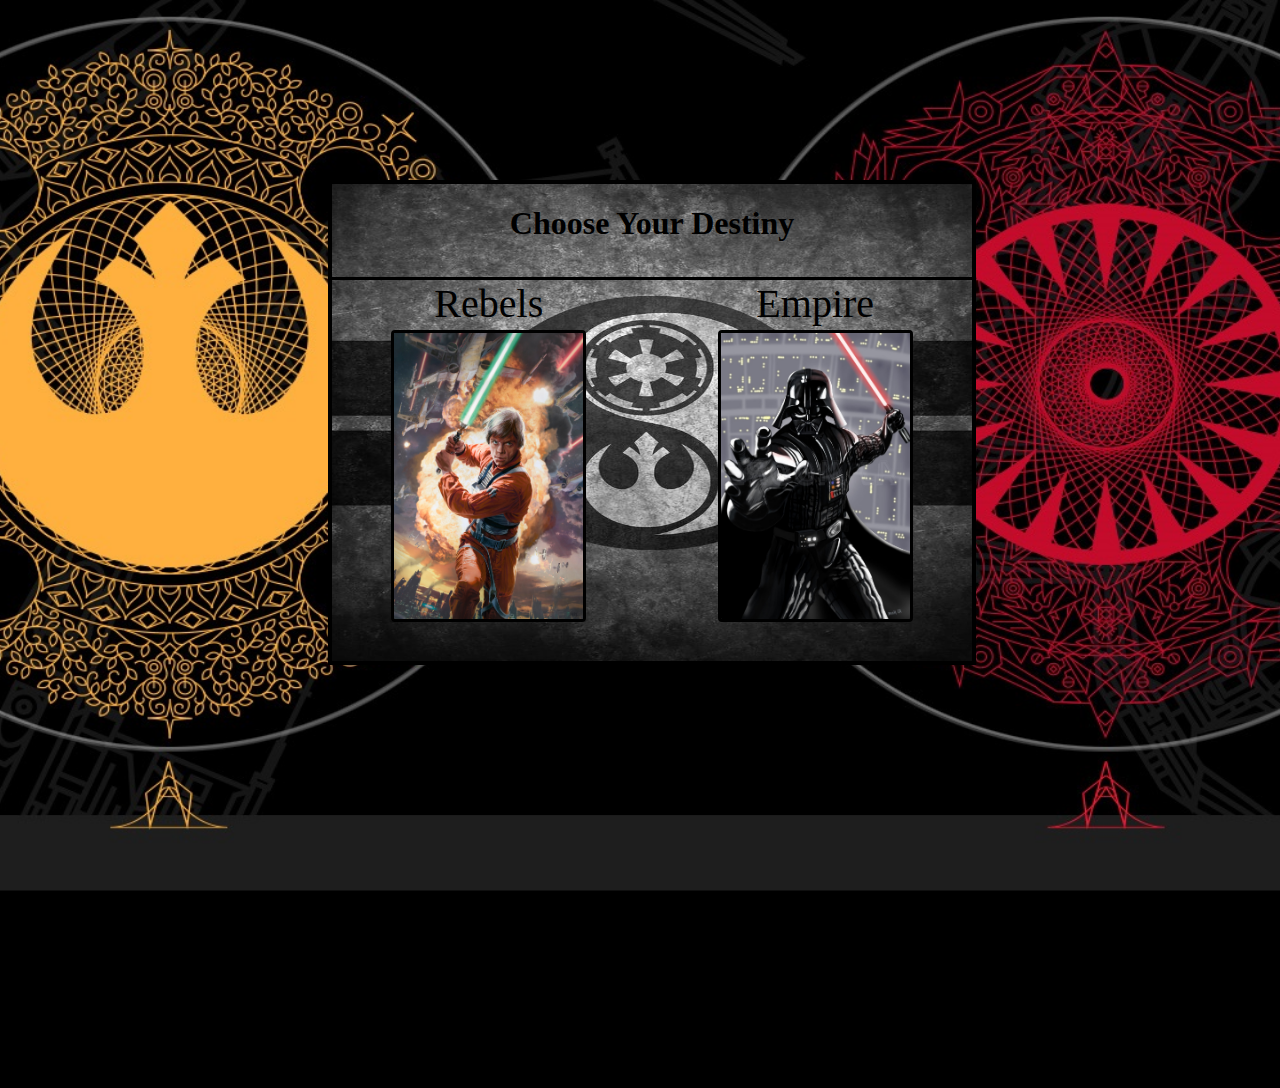
<file: index.html>
<!DOCTYPE html>
<html lang="en">
<head>
    <meta charset="UTF-8">
    <title>Reversi</title>
    <link rel="shortcut icon" type="image/png" href="assets/black2.png"/>
    <script src="https://code.jquery.com/jquery-3.2.1.js" integrity="sha256-DZAnKJ/6XZ9si04Hgrsxu/8s717jcIzLy3oi35EouyE=" crossorigin="anonymous"></script>
    <link type="text/css" rel="stylesheet" href = "style.css">
    <meta name="viewport" content="width=device-width, initial-scale=1">
    <script src = "game.js"></script>
    <script src = "board.js"></script>
    <script src = "tile.js"></script>
    <script>

        $(document).ready(function(){
            //Add click listeners to character buttons
            $("#rebel-button").click(function() {
                new Game('black');
                $("#choose-destiny-modal").addClass('hidden');
                $("#game-content").removeClass('hidden');
            });
            $("#empire-button").click(function() {
                new Game('white');
                $("#choose-destiny-modal").addClass('hidden');
                $("#game-content").removeClass('hidden');
            });
        });

    </script>
</head>
<body>
    <div id='choose-destiny-modal'>
        <div class='modal-header'>
            <h1>Choose Your Destiny</h1>
        </div>
        <div id="modal-body">
            <div class="char-side" id="modal-rebel">
                <div class="char-title">Rebels</div>
                <img id="rebel-button" class="character" src="assets/luke.jpg">
            </div>
            <div class="char-side" id="modal-empire">
                <div class="char-title">Empire</div>
                <img id="empire-button" class="character" src="assets/vader.jpg">
            </div>
        </div>
    </div>

    <div id="game-content" class="hidden">
        <h1 class='title'> REVERSI </h1>
        <div class="player-container">
            <div id="player1" class="player-box">
                <p>Rebel Score</p>
                <div class='rebelScore'>0</div>
            </div>
        </div>
        <div id = "board-container">
            <div id="board">

            </div>
            <div id="smaller-score">
                <div class="smaller-player-box">
                    <p>Rebel Score</p>
                    <div class='rebelScore'>0</div>
                </div>
                <div class="smaller-player-box">
                    <p>Empire Score</p>
                    <div class='empireScore'>0</div>
                </div>
            </div>
        </div>
        <div class="player-container">
            <div id="player2" class="player-box">
                <div>
                    <p>Empire Score</p>
                    <div class='empireScore'>0</div>
                </div>
            </div>
        </div>
    </div>
</body>
</html>
</file>
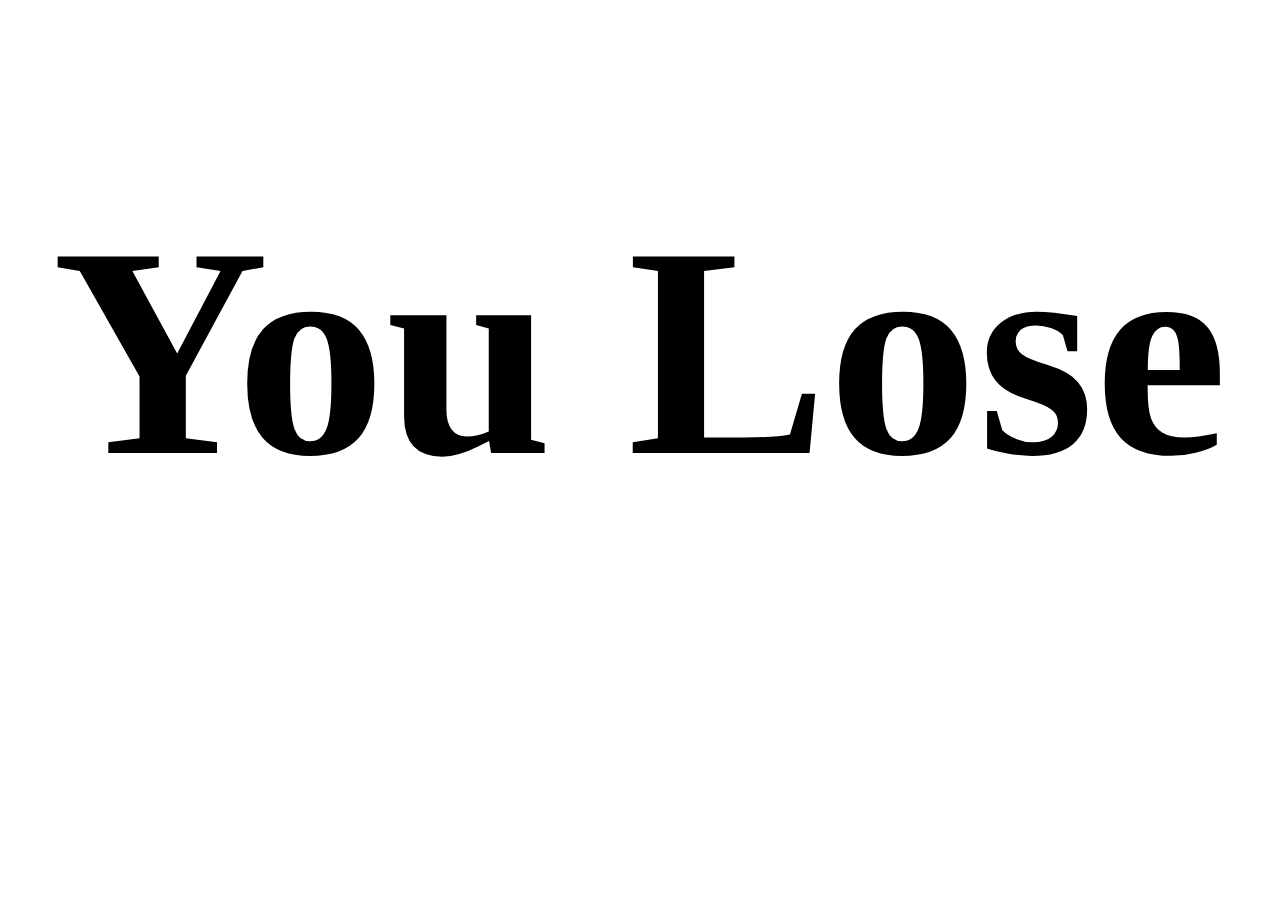
<file: lose.html>
<!DOCTYPE html>
<html lang="en">
<head>
    <meta charset="UTF-8">
    <title>You Lose</title>
    <script src="https://code.jquery.com/jquery-3.2.1.js" integrity="sha256-DZAnKJ/6XZ9si04Hgrsxu/8s717jcIzLy3oi35EouyE=" crossorigin="anonymous"></script>
    <style>

        body {
            background-image: url("https://media.giphy.com/media/14kjySOKhofYI/giphy.gif")
        }

        h1 {
            text-align: center;
            font-size: 300px;
            margin-top: 20vh;
        }

    </style>
    <script>
        $(document).ready(function() {
            $(document).click(function() {
                window.location.href = "index.html";
            });
        });
    </script>
</head>
<body>

<h1> You Lose </h1>

</body>
</html>
</file>
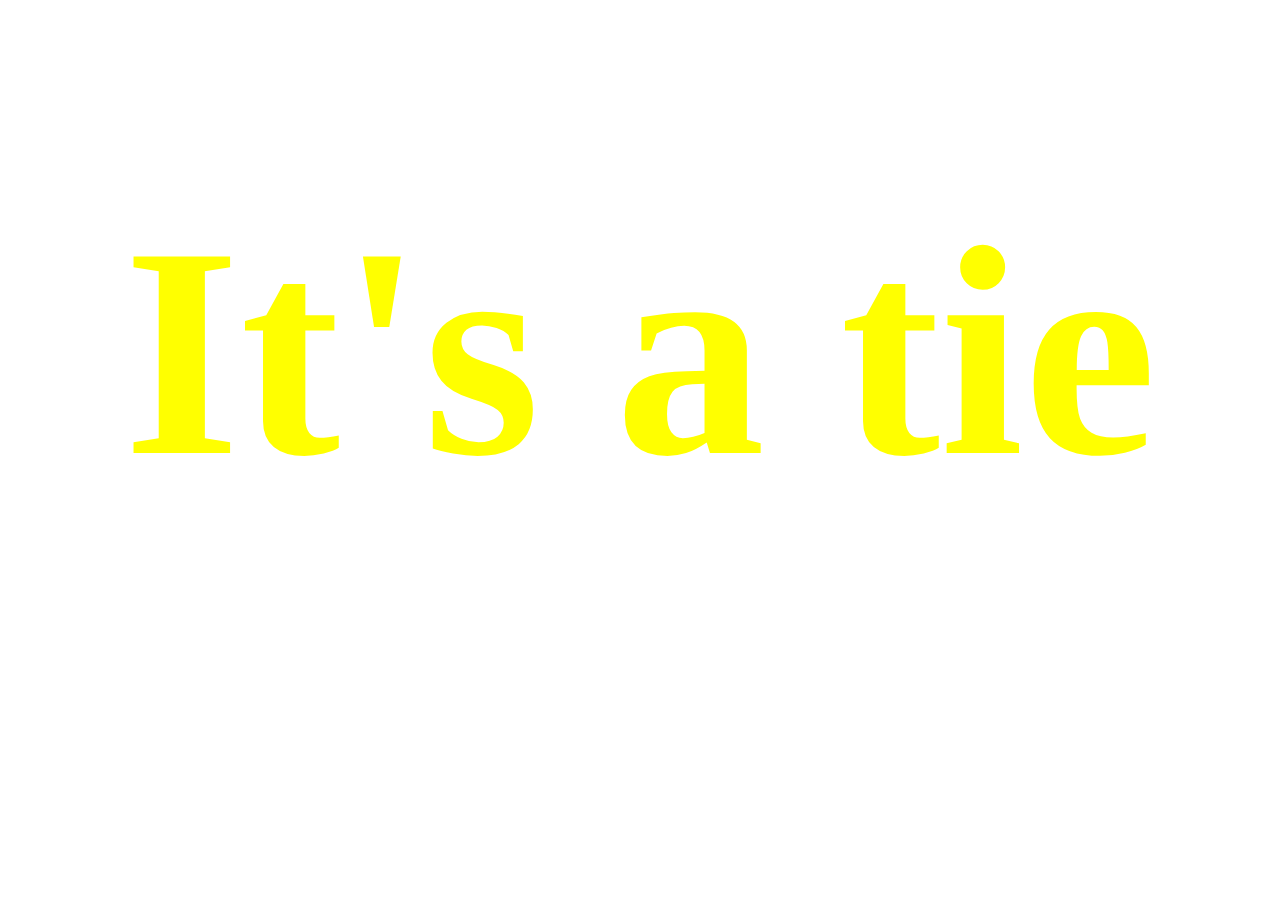
<file: tie.html>
<!DOCTYPE html>
<html lang="en">
<head>
    <meta charset="UTF-8">
    <title>You Win</title>
    <script src="https://code.jquery.com/jquery-3.2.1.js" integrity="sha256-DZAnKJ/6XZ9si04Hgrsxu/8s717jcIzLy3oi35EouyE=" crossorigin="anonymous"></script>
    <style>

        body {
            background-image: url("https://media.giphy.com/media/eHYazg6wGDqYE/giphy.gif")
        }

        h1 {
            text-align: center;
            font-size: 300px;
            margin-top: 20vh;
            color: yellow;
        }

    </style>
    <script>
        $(document).ready(function() {
            $(document).click(function() {
                window.location.href = "index.html";
            });
        });
    </script>
</head>
<body>

<h1> It's a tie </h1>

</body>
</html>
</file>
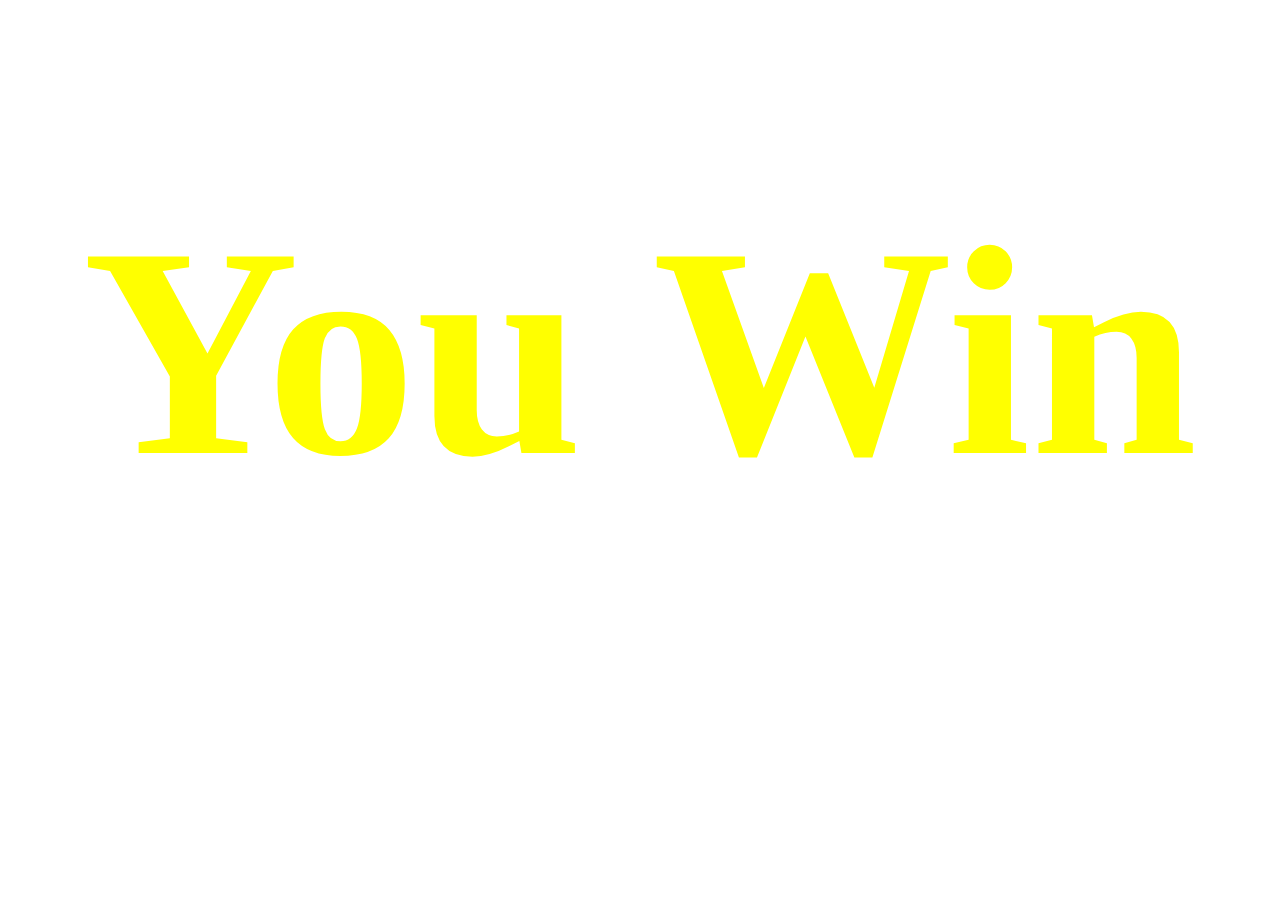
<file: win.html>
<!DOCTYPE html>
<html lang="en">
<head>
    <meta charset="UTF-8">
    <title>You Win</title>
    <script src="https://code.jquery.com/jquery-3.2.1.js" integrity="sha256-DZAnKJ/6XZ9si04Hgrsxu/8s717jcIzLy3oi35EouyE=" crossorigin="anonymous"></script>
    <style>

        body {
            background-image: url("https://media.giphy.com/media/8IZCR0wzEIQms/giphy.gif")
        }

        h1 {
            text-align: center;
            font-size: 300px;
            margin-top: 20vh;
            color: yellow;
        }

    </style>
    <script>
        $(document).ready(function() {
            $(document).click(function() {
                window.location.href = "index.html";
            });
        });
    </script>
</head>
<body>

<h1> You Win </h1>

</body>
</html>
</file>
<file: style.css>
body {
    background-color: black;
    background-image: url("assets/background.jpg");
    background-size: 1800px 100vh;
    background-repeat: no-repeat;
    background-position: center top;
    height: 100vh;
}


@font-face {
    font-family: “Starfont”;
    src: url('assets/starwarfont.TTF');
}

.hidden{
    display: none;
}

#game-content{
    width: 97vw;
    height: 97vh;
}

.player-container{
    vertical-align: top;
    width: 19.5%;
    height: 70vh;
    box-sizing: border-box;
    display: inline-block;
}

.player-box{
    height: 420px;
    width: 75%;
    margin-left: 8%;
    margin-top: 85px;
    background-color: black;
    text-align: center;
    font-size: 40px;
    padding: 20px;
}

#player1{
    border: 4px #FFB03F solid;
    color: #FFB03F;
}
#player2{
    border: 4px #C50C2C solid;
    color: #C50C2C;
}
#rebelScore{
    color: white;
    border: 2px #FFB03F solid;
    padding: 20px;
    font-size: 30px;
    font-family: Starfont,sans-serif;
}
#empireScore{
    color: white;
    border: 2px #C50C2C solid;
    padding: 20px;
    font-size: 30px;
    font-family: Starfont,sans-serif;
}
.turn {
    box-shadow: 0 0 80px white;
    opacity: 1;
}

.not-turn {
    opacity: 0.75;
    box-shadow: none;
}
#board-container {
    width: 60%;
    height: 70vh;
    display: inline-block;
    box-sizing: border-box;
    padding: 0px 50px;
    font-size: 0px;
}

#board {
    width: 100%;
    height: 100%;
    background-color: limegreen;
    margin: auto;
}

.square{
    display: inline-block;
    width: 12.5%;
    height: 100%;
    box-sizing: border-box;
    background-color: white;
    border: 1px black solid;
    padding: 1%;
}

.blacksquare{
    background-color: #4d4d4d;
}

.redsquare{
    background-color:darkred;
}

.row{
    height: 12.5%;
}

.tile-container {
    width:100%;
    height:100%;
}

.tile {
    width: 100%;
    height: 100%;
}

.white {
    background-image: url("assets/white1.png");
    background-size: 100% 100%;
    background-repeat: no-repeat;
    border: solid black;
    border-radius: 100%;
    box-sizing: border-box;
}

.black {
    background-image: url("assets/black2.png");
    background-size: 100% 100%;
    background-repeat: no-repeat;
    box-sizing: border-box;
}

.title{
    font-family: Starfont,sans-serif;
    font-weight: bold;
    font-size: 60px;
    text-align: center;
    background: -webkit-linear-gradient(#ff0000,#4c4b4f);
    -webkit-background-clip: text;
    -webkit-text-fill-color: transparent;
}

.clickable {
    background-color: #ffba00!important;
}

.pathway {
    -webkit-box-shadow: inset 0 0 0 10px rgba(255,255,255, .4);
    -moz-box-shadow: inset 0 0 0 10px rgba(255,255,255, .4);
    box-shadow: inset 0 0 0 10px rgba(255,255,255, .4);
}

@keyframes fadein {
    from {
        opacity:0;
    }
    to {
        opacity:1;
    }
}

/* ------------- Choose Character Modal ----------- */
/* ------------------------------------------------ */


#choose-destiny-modal{
    font-family: Starfont;
    width: 50vw;
    height: 53vh;
    margin-left: 25vw;
    margin-top: 20vh;
    background-image: url('assets/modal_background.jpg');
    background-repeat: no-repeat;
    background-size: 1200px 100%;
    background-position: center top;
    border: solid black 4px;
}

.modal-header{
    text-align:center;
    height: 15%;
}

#modal-body {
    height: 75%;
    border-top: solid black 3px;
}

.char-side{
    width: 49%;
    display: inline-block;
    height: 100%;
    text-align: center;
}

.char-title{
    text-align: center;
    font-size: 40px;
}

.character{
    margin: auto;
    margin-top: 3px;
    width: auto;
    height: 80%;
    border: solid black 3px;
    border-radius: 4px;
}

.character:hover{
    cursor: pointer;
    border: solid green 3px;
}

.character img {
    height: 100%;
    width: 100%;
}

#modal-rebel{
    float: left;
}
#modal-empire{
    float: right;
}

#smaller-score{
    margin-top: 30px;
    display:none;
    height: auto;
    width: 100%;
    padding-bottom: 30px;
}

.smaller-player-box{
    height: 16vh;
    background-color: black;
    font-size: 30px;
    color: white;
    margin-left: 11%;
    width: 33%;
    display: inline-block;
    text-align: center;
    border: solid pink 2px;
}

/* ------------- Mobile Responsiveness ------------ */
/* ------------------------------------------------ */

@media only screen and (max-width: 2500px) {
    #board{
        width: 700px;
        height: 700px;
    }
}
@media only screen and (max-width: 1500px) {
    #board{
        width: 600px;
        height: 600px;
    }
}
@media only screen and (max-width: 1100px) {
    #board{
        width: 500px;
        height: 500px;
    }
}

@media only screen and (max-width: 900px) {
    #board-container{
        padding: 0px;
        width: 100vw;
    }
    #choose-destiny-modal{
        width: 80vw;
        margin-left: 10vw;
    }
    .player-container{
        display: none;
    }
    #smaller-score{
        display: inline-block;
    }
}
@media only screen and (max-width: 500px) {
    #board{
        width: 300px;
        height: 300px;
    }
    #choose-destiny-modal{
        height: 35vh;
    }
    #choose-destiny-modal h1 {
        font-size: 1.8em;
    }
    .character{
        height: 55%;
    }
    .char-title{
        font-size: 30px;
    }
    .smaller-player-box{
        font-size: 17px;
        height: 13vh;
    }
}
</file>
